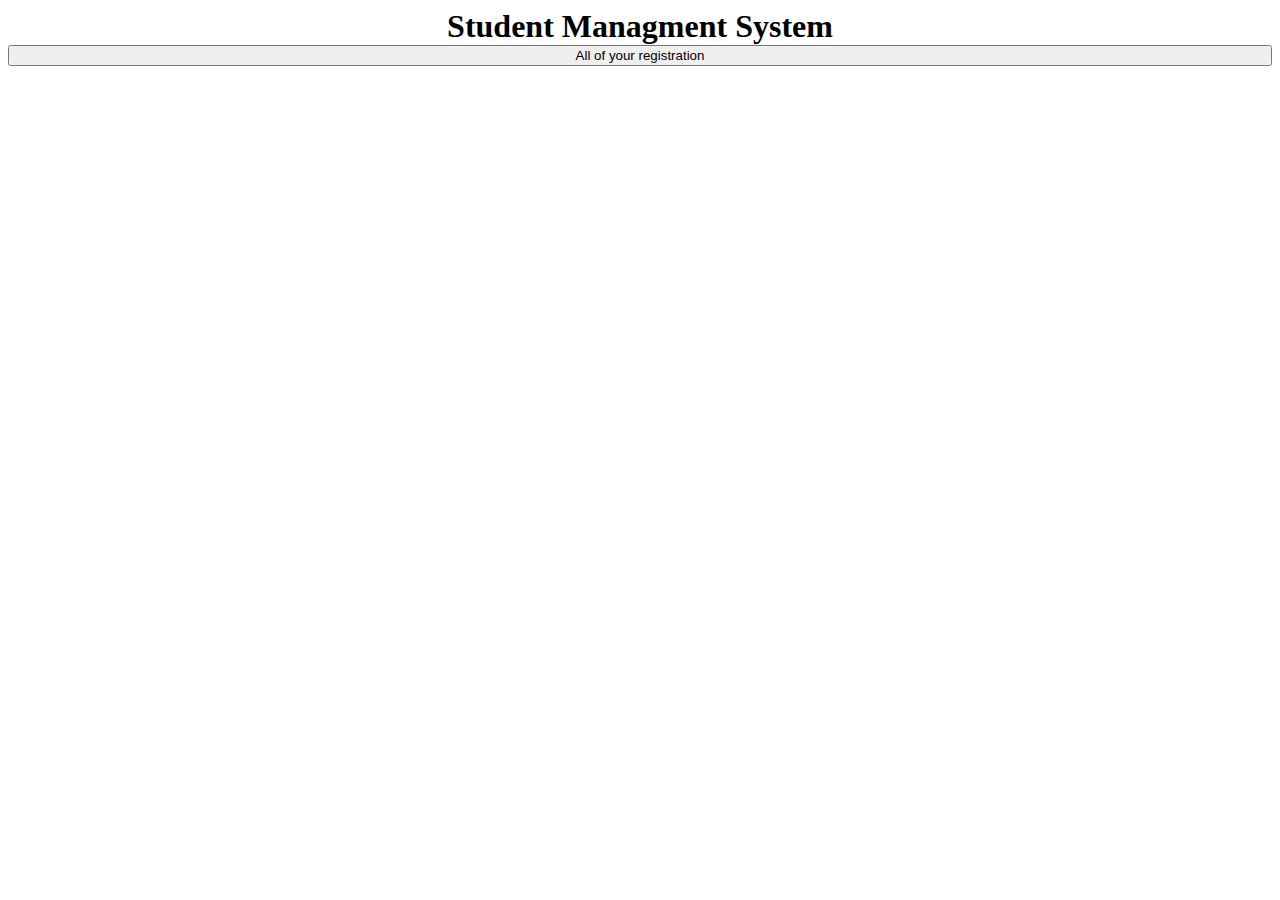
<file: index.html>
<!DOCTYPE html>
<html lang="en">
<head>
    <meta charset="UTF-8">
    <meta name="viewport" content="width=device-width, initial-scale=1.0">
    <title>Manage Book</title>
    <link rel="stylesheet" href="system.css">
</head>
<body>
     <nav>
        <div class="system_word">Student Managment System</div>
     </nav>
     <a href="history.html"><button class="allhistory">All of your registration</button></a>
</body>
<!-- <script src="system.js"></script> -->
</html>
</file>
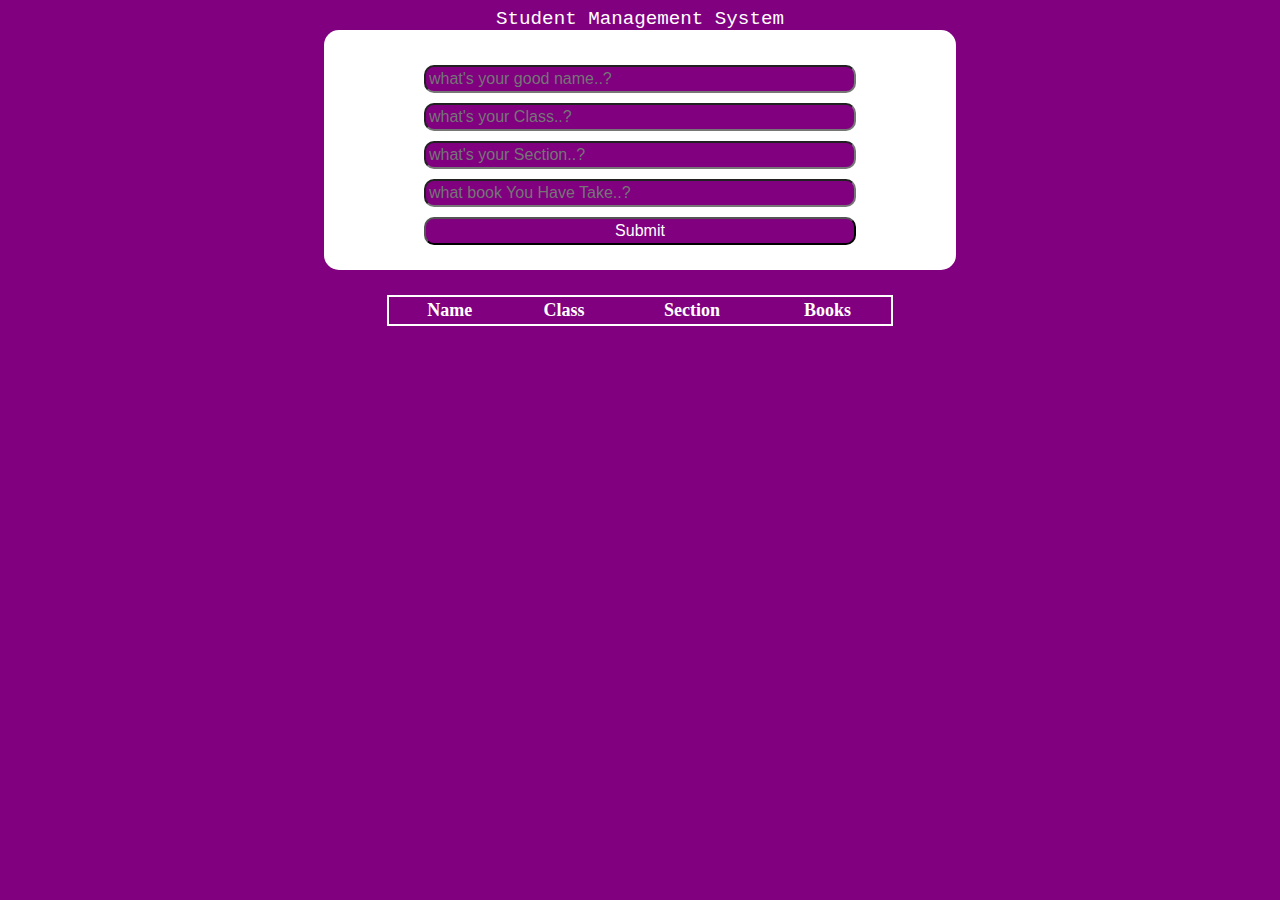
<file: history.html>
<!DOCTYPE html>
<html lang="en">
<head>
    <meta charset="UTF-8">
    <meta name="viewport" content="width=device-width, initial-scale=1.0">
    <title>Manage Book</title>
    <link rel="stylesheet" href="history.css">
</head>
<body>        
     <nav>
        <div class="system_word">Student Management System</div>
     </nav>
    <div class="foram">
      <form id="registrationForm">
        <input class="inpts" placeholder="what's your good name..?" type="text" id="name" required>
        <input class="inpts" placeholder="what's your Class..?" type="text" id="clas" required>
        <input class="inpts" placeholder="what's your Section..?" type="text" id="sec" required>
        <input class="inpts" placeholder="what book You Have Take..?" type="text" id="books" required>

        <button class="inpts" type="submit" id="submitBtn">Submit</button>
     </form>
    </div>

     <table class="tbl">
        <thead>
            <tr>
                <th>Name</th>
                <th>Class</th>
                <th>Section</th>
                <th>Books</th>
            </tr>
        </thead>
        <tbody class="tablecontent">
            <!-- Table content will be added dynamically -->
        </tbody>
     </table>

     <!-- <a href="history.html"><button class="allhistory">All of your registration</button></a> -->
     <script src="history.js"></script>
</body>
</html>
</file>
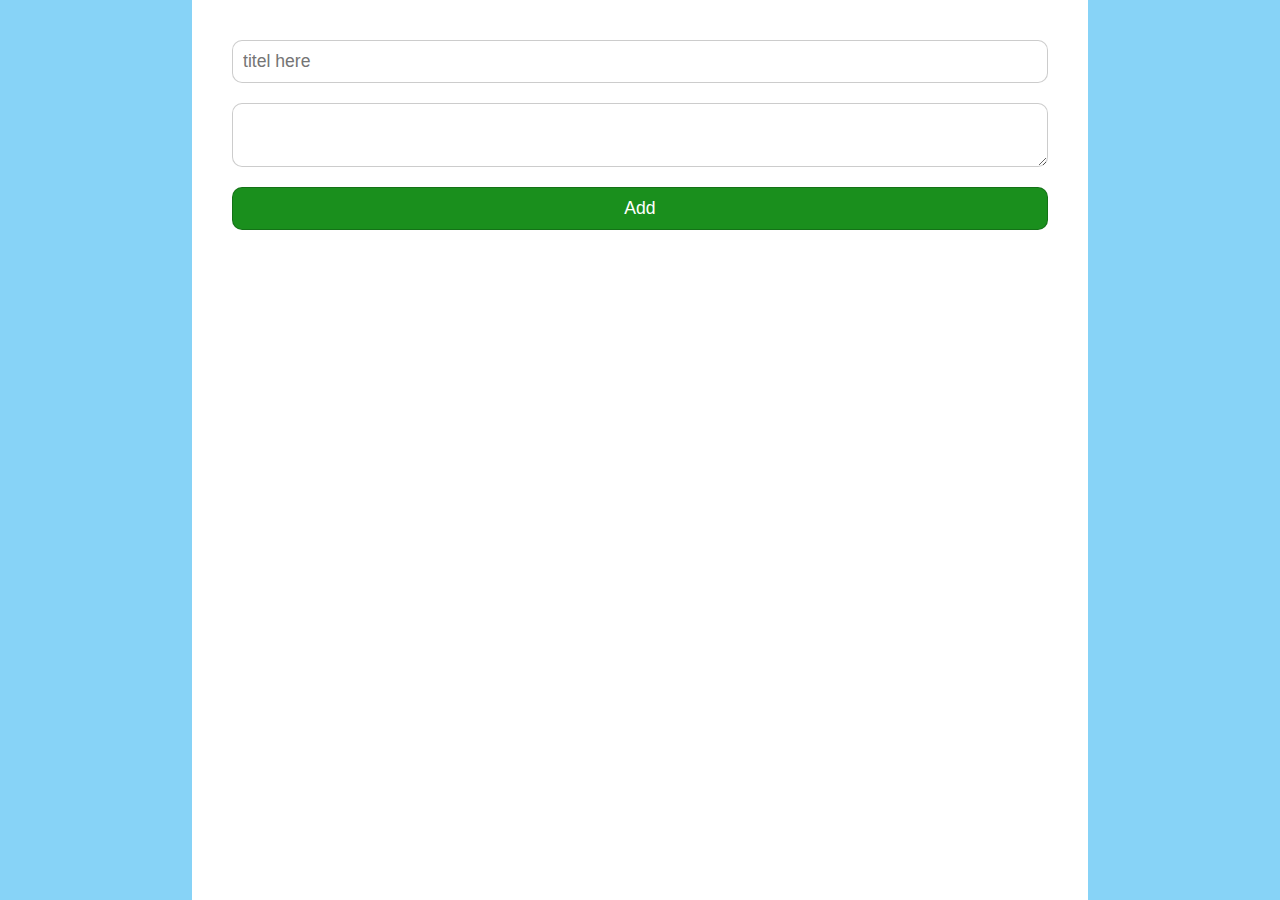
<file: todo.html>
<!DOCTYPE html>
<html lang="en">
<head>
    <meta charset="UTF-8">
    <meta name="viewport" content="width=device-width, initial-scale=1.0">
    <title>Daily doals</title>
    <link rel="stylesheet" href="./todo.css">
</head> 
<body>
    <div class="container">
    <form>
        <input type="text" id="title" placeholder="titel here" required/>
        <textarea id="description" required></textarea>
        <button type="submit" >Add</button>
    </form>
    <!-- <div class="task">
        <div>
            <p>Title Here</p>
            <span>Description Here</span>
        </div>
        <button class="deleteBtn">-</button>
    </div>
--> 
    </div>
</body>
<script src="./history.js"></script>
</html>
</file>
<file: system.css>
.body{
    margin: 0;
    padding: 0;
    font-family: 'Segoe UI', Tahoma, Geneva, Verdana, sans-serif;
}

.nav{
    width: 100%;
    display: flex;
    justify-content: center;
}

.system_word{
    text-align: center;
    font-size: xx-large;
    font-weight: 700;
}

.allhistory{
    width: 100%;
    text-align: center;
}

.tablecontent{
    width: 100%;
    display: flex;
    justify-content: center;
}
table{
    width: 60%;
    border: 1px solid black;
    display: flex;
    justify-content: center;
}
tr{
    width: 100%;
    
}
td{
    border: 1px solid black;
}
</file>
<file: history.css>
body{
    background-color: purple;
}
.system_word{
    color: white;
    font-size: larger;
    font-family: 'Courier New', Courier, monospace;
    font-weight: 400;
    text-align: center;
}

.foram{
    width: 50%;
    margin: auto;
    border-radius: 15px;
    background-color: white;
}
form{
    display: flex;
    flex-direction: column;
    justify-content:space-between;
    padding:  25px 100px;
    margin: auto;
}

.inpts{
    margin-top: 10px;
    background-color: purple;
    color: white;
    font-size: medium;
    font-weight: 300;
    padding: 3px 3px;
    border-radius: 10px;
}

.tbl{
    display: table;
    margin: auto;
    margin-top: 25px;
    width:  40%;
    color: white;
    font-size: large;
    border: 2px solid white;
}
</file>
<file: todo.css>
*{
  margin: 0px;
  padding: 0px;

}
body{
  background-color: rgb(135, 211, 247);
}
.container{
  background-color: white;
  width: 70%;
  margin: auto;
  min-height: 100vh;
  padding: 30px;
  box-sizing: border-box;
}

form{
  display: flex;
  flex-direction: column;
}

input,textarea,button{
  padding: 10px;
  border: 1px solid rgba(0,0,0,0.2);
  font: 100 1.1rem sans-serif;
  border-radius: 10px;
  outline: none;
  margin: 10px;
}
button{
  background-color: rgb(26, 143, 29);
  color: white;
  cursor: pointer;
}
button:hover{
  background-color: rgb(43, 107, 226);
}
.task{
  background-color: rgb(238, 235, 235);
  font: 100 1.1rem sans-serif;
  padding: 30px;
  color: rgba(0, 0, 0, 0.689);
  margin: 2vmax;
  display: flex;
  align-items: center;
}

.task > div{
  width: 100%;

}
.task span{
  color: rgba(2, 82, 62, 0.881);
}

.deleteBtn{
  border-radius: 100%;
  width: 30px;
  height: 30px;
  font-size: 1.6rem;
  display: flex;
  justify-content: center;
  align-items: center;
  background-color: brown;
}
/* * {
  margin: 0%;
  padding: 0%;
}

body {
  background-color: antiquewhite;
}

.container {
  background-color: white;
  width: 70%;
  margin: auto;
  min-height: 100vh;
  padding: 30px;
  box-sizing: border-box;
}

h1 {
  font-family: sans-serif;
  text-align: center;
  margin: 30px;
}

form {
  display: flex;
  flex-direction: column;
}

input,
textarea,
button {
  padding: 10px;
  border: 1px solid rgba(0, 0, 0, 0.2);
  font: 100 1.1rem sans-serif;
  border-radius: 5px;
  outline: none;
  margin: 10px;
}
button {
  background-color: rgb(50, 50, 50);
  color: white;
  cursor: pointer;
}

button:hover {
  background-color: rgb(61, 9, 156);
}

.task {
  background-color: rgb(247, 247, 247);
  font: 100 1.1rem sans-serif;
  padding: 30px;
  margin: 2vmax;
  color: rgba(0, 0, 0, 0.868);
  display: flex;
  align-items: center;
}

.task > div {
  width: 100%;
}

.task span {
  color: rgba(0, 0, 0, 0.632);
}

.deleteBtn {
  border-radius: 100%;
  width: 30px;
  height: 30px;
  font-size: 1.6rem;
  display: flex;
  justify-content: center;
  align-items: center;
  background-color: crimson;
} */
</file>
